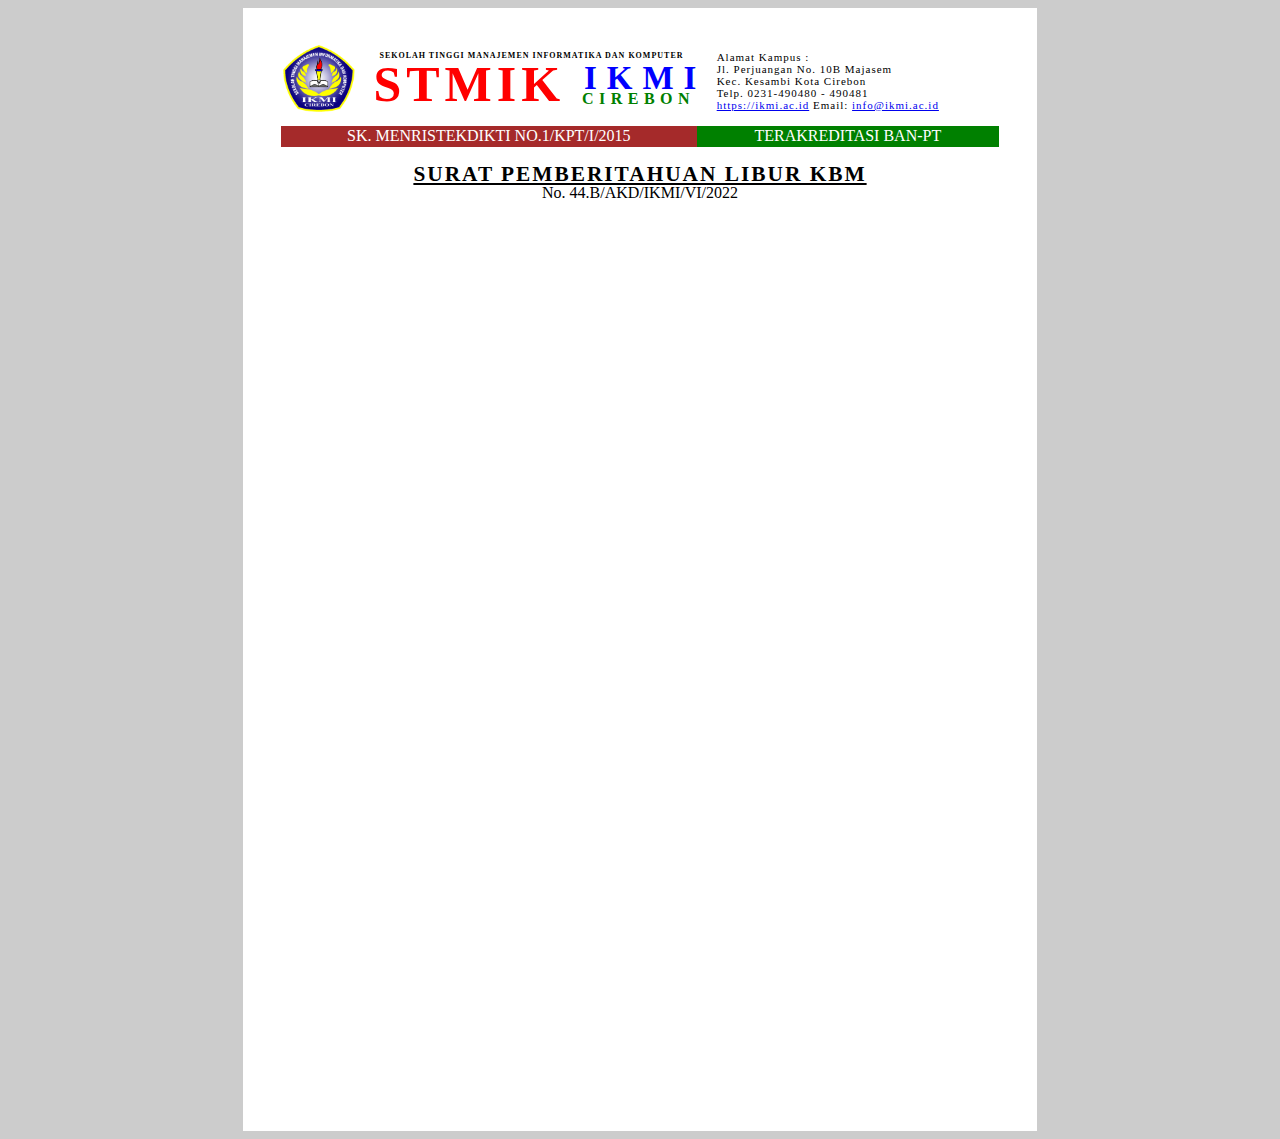
<file: p04/p04-kopsurat01/index.html>
<!DOCTYPE html>
<html>
<head>
	<meta charset="utf-8">
	<meta name="viewport" content="width=device-width, initial-scale=1">
	<title>Kop Surat</title>
	<style type="text/css">
		

    body {
        font-family: georgia; 
        background-color : #ccc }
    * {
        box-sizing: border-box;
    }
    .wadahsurat {
        width : 100%;
        max-width: 21cm;
        max-height: 29.7cm;
        margin: auto;
        background: white;
        height: 5000px;
        padding-top: 1cm;
        padding-bottom: 1cm;
        padding-right: 1cm;
        padding-left: 1cm;
    }
    .sampul_kop{
        width: 21cm 1cm 1cm;
        height: 2.68cm;
        display: grid;
        grid-template-columns: 11cm 8cm;
    }

    .logo_kiri{
        display: grid;
        grid-template-columns: 2cm auto;
    }

    .sampul_logo{
        text-align: center;
    }
    .wadah_logo{
        height: 2.08cm;
    }
    table {
        border-bottom : 5px solid # 000; 
        padding: 2px
    }

    .sampul-logo{
        text-align: center;
    }

    .logo-ikmi{
        width: 2cm;
        margin-top: -5px;
    }

    .tengah {
        text-align : center;
        line-height: 5px;
    }

    .hurup-kampus{
        font-size: 8px;
        letter-spacing: 1px;
        font-weight: bold;
        text-align: center;
        background: lightgreenz;
        padding-right: 5px;
        padding-top: 5px;

    }

    .hurup_stmik{
        display: grid;
        grid-template-columns: 5.7cm auto;

    }

    .hurup-stmik{
        font-size: 50px;
        font-weight: bold;
        color: red;
        margin-top: -5px;
        letter-spacing: 5px;
        padding-left: 10px;
        margin-bottom: 10px;
    }

    .hurup-ikmi{
        padding-left: 12px;
        text-align: left;
        font-weight: bold;
        color: blue;
        background: lightbluez;
        font-size: 33px;
        letter-spacing: 10px;
    }

    .hurup-cirebon{
        padding-left: 10px;
        text-align: left;
        font-weight: bold;
        color: green;
        letter-spacing: 5.5px;
        font-size: 16px;
        margin-top: -7px;
    }
    .wadah-alamat{
        padding-top: 5px;
        padding-left: 20px;
        font-size: 11px;
        letter-spacing: 1px;
    }

    .wadah-logo{
        height: 2.08cm;
    }
    .warna_sk{
        text-align: center;
        color: white;
        background: brown;
    }

    .sampul_sk{
        height: 2.68cm 2.08cm;
        padding-top: 1.5px;
    }

    .warna_terakreditasi{
        text-align: center;
        color: white;
        background: green;
    }

    .area-ketik{
        width: 21cm 1cm 1cm;
        height: 29.7cm 1cm 1cm 2.68cm;
    }

    .judul-surat{
        text-align: center;
        margin: 15px 0 0 0;
        font-size: 16pt;
        letter-spacing: 2px;
        text-decoration: underline;
    }

    .nomor-surat{
        text-align: center;
        font-size: 16px;
        margin-top: -3px;
        font-family: consolas;
    }

     
	</style>
</head>
<body>
	<div class="wadahsurat">
       <div class="sampul_kop">
            <div class="wadah_logo sampul_logo logo_kiri">
                <div class="sampul-logo">
                    <img class="logo-ikmi" src="logo_ikmi.png">
                </div>
                <div class="hurup-kampus">
                    <div>SEKOLAH TINGGI MANAJEMEN INFORMATIKA DAN KOMPUTER</div>
                    <div class="hurup_stmik">
                        <div class="hurup-stmik">STMIK</div>
                        <div class="hurup-ikmi-cirebon">
                            <div class="hurup-ikmi"> IKMI </div>
                            <div class="hurup-cirebon"> CIREBON </div>
                        </div>
                    </div>
                </div>
            </div>
        <div class="wadah-logo wadah-alamat">
                <div>Alamat Kampus :</div>
                <div>Jl. Perjuangan No. 10B Majasem</div>
                <div>Kec. Kesambi Kota Cirebon</div>
                <div>Telp. 0231-490480 - 490481</div>
                <div><a href="https://ikmi.ac.id" target="_blank">https://ikmi.ac.id</a> Email: <a href="mailto:info@ikmi.ac.id">info@ikmi.ac.id</a></div>
            </div>
            <div class="sampul_sk warna_sk"> SK. MENRISTEKDIKTI NO.1/KPT/I/2015 </div>
            <div class="sampul_sk warna_terakreditasi"> TERAKREDITASI BAN-PT </div>
        </div>
        <div class="area-ketik">
            <h1 class="judul-surat">SURAT PEMBERITAHUAN LIBUR KBM</h1>
            <div class="nomor-surat">No. 44.B/AKD/IKMI/VI/2022</div>
        </div>
    </div>
</body>
</html>
</file>
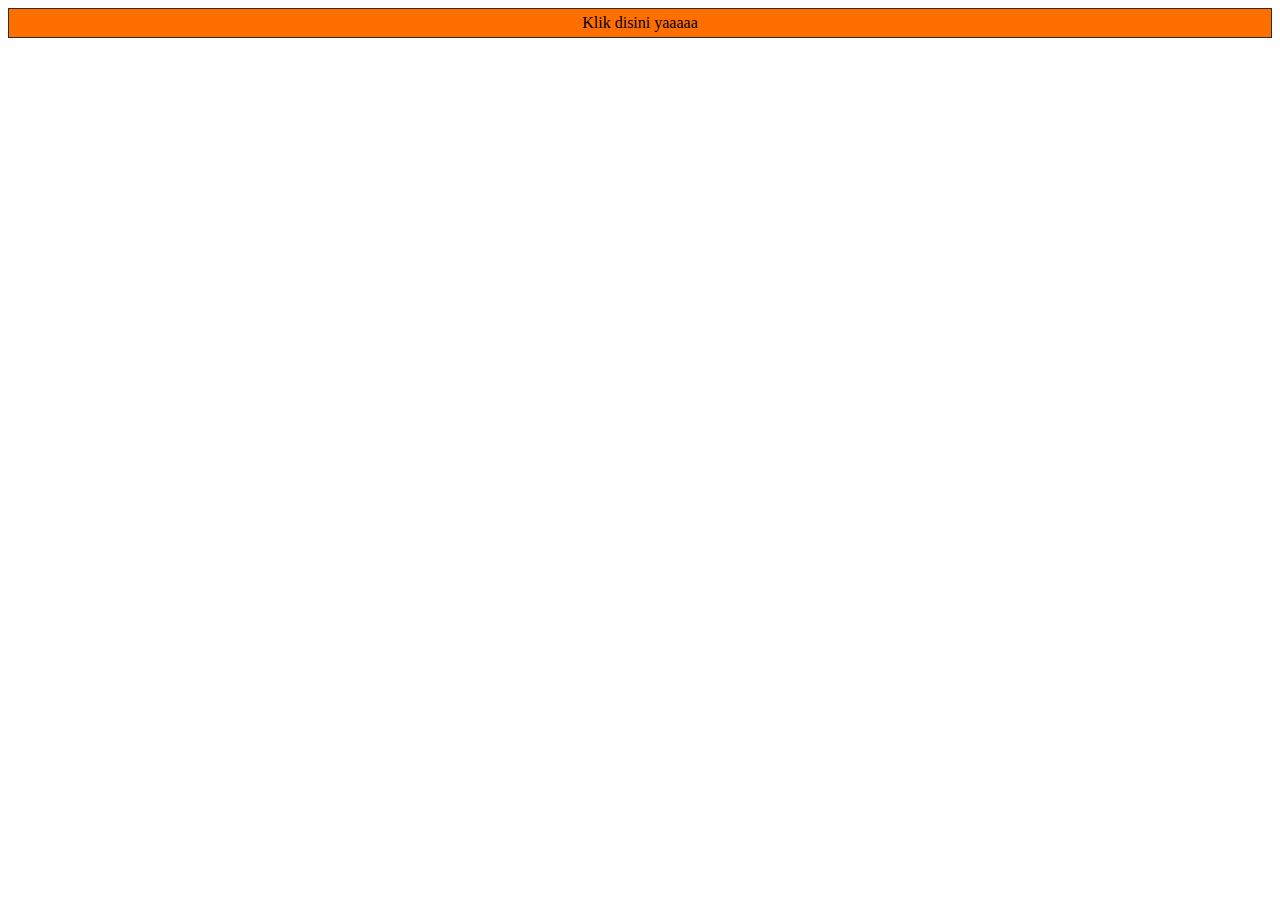
<file: P05-jquery-sliding.html>
<!DOCTYPE html>
<html>
<head>
<script src="https://ajax.googleapis.com/ajax/libs/jquery/3.6.0/jquery.min.js"></script>
<script> 
$(document).ready(function(){
  $("#flip").click(function(){
    $("#panel").slideToggle("slow");
  });
});
</script>
<style> 
#panel, #flip {
  padding: 5px;
  text-align: center;
  background-color: #ff6f00;
  border: solid 1px #2e2d2d;
}

#panel {
  padding: 50px;
  display: none;
}
</style>
</head>
<body>
 
<div id="flip">Klik disini yaaaaa</div>
<div id="panel">jQuery is a JavaScript library designed to simplify HTML DOM tree traversal and manipulation, as well as event handling, CSS animation, and Ajax. It is free, open-source software using the permissive MIT License. As of Aug 2022, jQuery is used by 77% of the 10 million most popular websites (from: Wikipedia).

Efek slide adalah efek kemunculan sebuah elemen HTML dengan cara turun dari atas kebawah. Untuk membuat efek ini, jQuery menyediakan 2 buah method: slideUp() dan slideDown().</div>

</body>
</html>
</file>
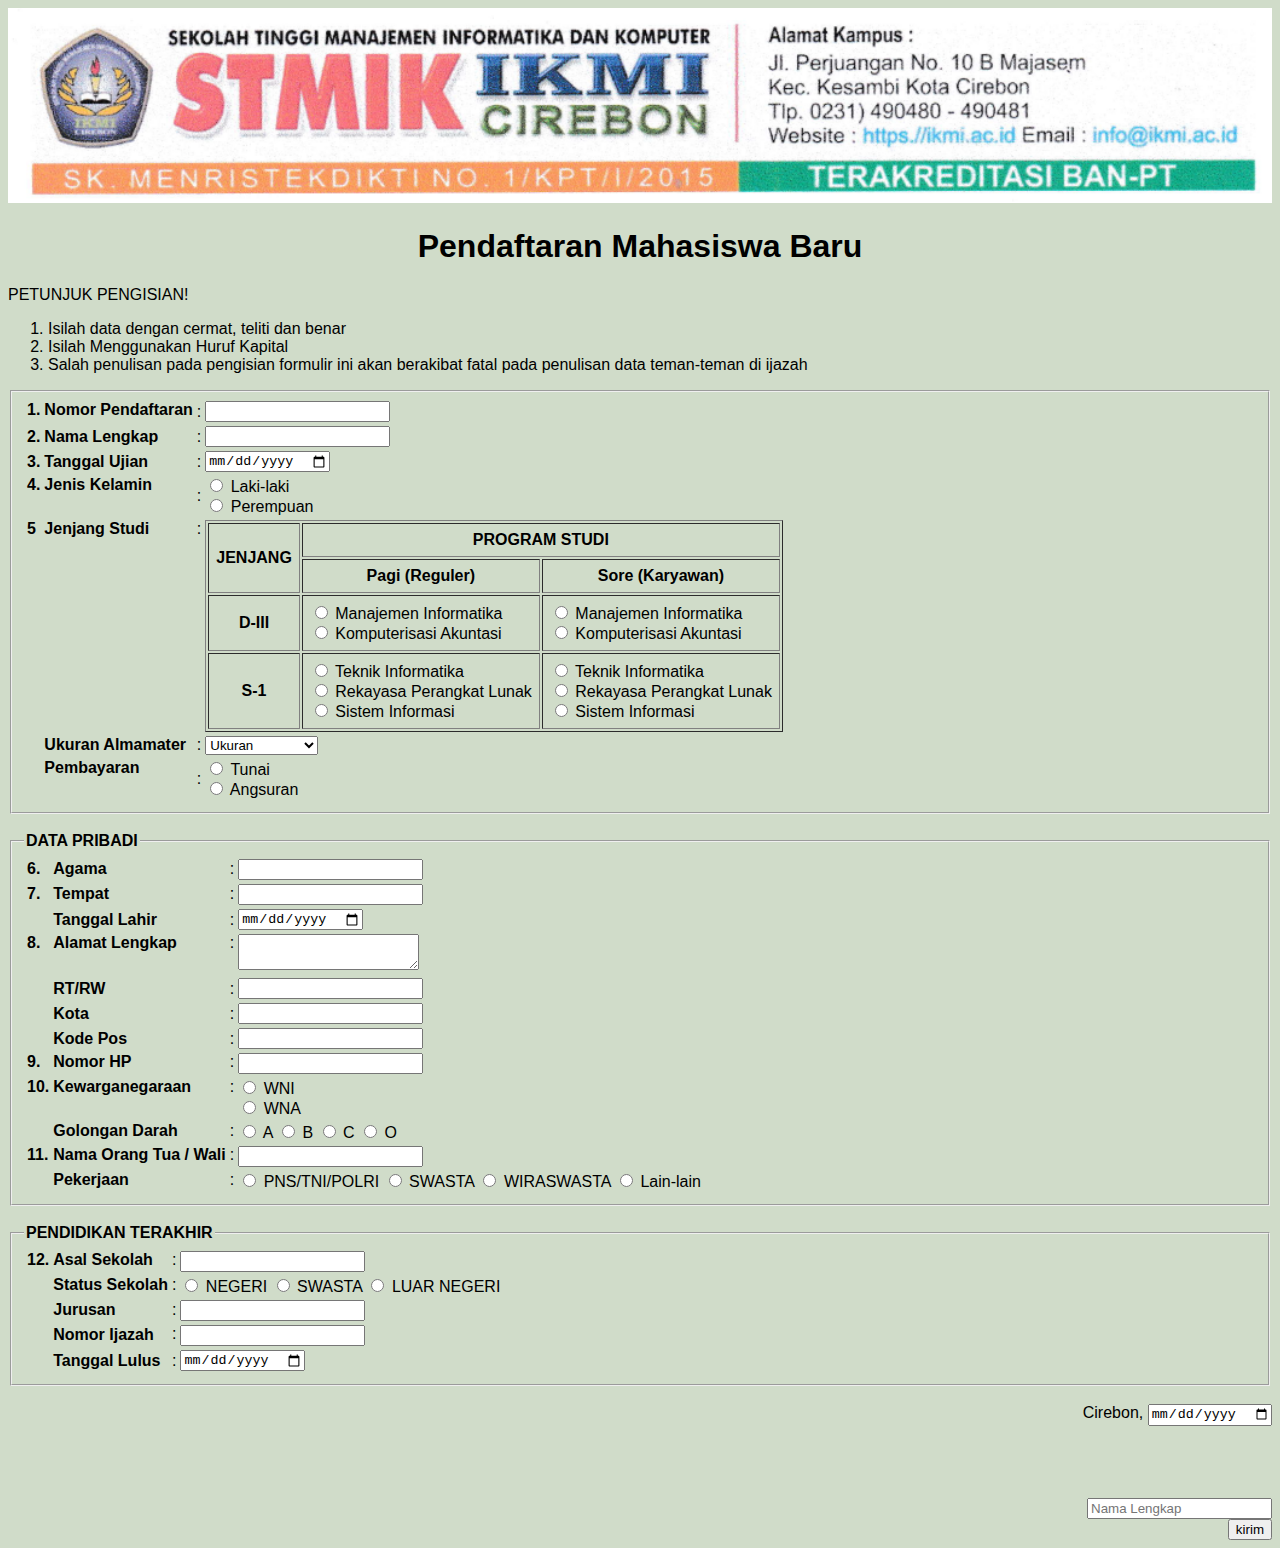
<file: p04css-basic/css_aulia.html>
<!DOCTYPE html>
<html>
  <head>
  </head>
  <body>
    <img src="headerikmi.png" width="100%">
    <div class="image-headers">
    </div>
    <div class="bungkus-content">
     <h1>Pendaftaran Mahasiswa Baru</h1>
      <div class="bungkus">
        <p class="rule">PETUNJUK PENGISIAN!</p>
        <ol class="rules">
          <li>Isilah data dengan cermat, teliti dan benar</li>
          <li>Isilah Menggunakan Huruf Kapital</li>
          <li>
            Salah penulisan pada pengisian formulir ini akan berakibat fatal
            pada penulisan data teman-teman di ijazah
          </li>
        </ol>
      </div>
    </div>
    <form method="post">
      <fieldset>
        <table class="first">
          <tr>
            <th align="left" valign="top" width="5">1.</th>
            <th align="left" valign="top">Nomor Pendaftaran</th>
            <td>:</td>
            <td valign="top">
              <input type="text" name="nomor-pendaftaran" maxlength="12" />
            </td>
          </tr>
          <tr>
            <th align="left">2.</th>
            <th align="left">Nama Lengkap</th>
            <td>:</td>
            <td><input type="text" name="nama-lengkap" maxlength="50" /></td>
          </tr>
          <tr>
            <th align="left">3.</th>
            <th align="left">Tanggal Ujian</th>
            <td>:</td>
            <td><input type="date" name="tanggal-ujian" /></td>
          </tr>
          <tr>
            <th align="left" valign="top">4.</th>
            <th align="left" valign="top">Jenis Kelamin</th>
            <td>:</td>
            <td>
              <input type="radio" name="jenis-kelamin" /> Laki-laki
              <br />
              <input type="radio" name="jenis-kelamin" /> Perempuan
            </td>
          </tr>
          <tr>
            <th align="left" valign="top">5</th>
            <th align="left" valign="top">Jenjang Studi</th>
            <td valign="top">:</td>
            <td>
              <div style="overflow-x:auto;">
              <table border="1" cellpadding="7">
                <thead>
                  <tr>
                    <th rowspan="2">JENJANG</th>
                    <th colspan="2">PROGRAM STUDI</th>
                  </tr>
                  <tr>
                    <th>Pagi (Reguler)</th>
                    <th>Sore (Karyawan)</th>
                  </tr>
                </thead>
                <tbody>
                  <tr>
                    <th>D-III</th>
                    <td>
                      <input type="radio" name="Diploma" />
                      Manajemen Informatika <br />
                      <input type="radio" name="Diploma" />
                      Komputerisasi Akuntasi
                    </td>
                    <td>
                      <input type="radio" name="Diploma" />
                      Manajemen Informatika <br />
                      <input type="radio" name="Diploma" />
                      Komputerisasi Akuntasi
                    </td>
                  </tr>
                  <tr>
                    <th>S-1</th>
                    <td>
                      <input type="radio" name="strata" />
                      Teknik Informatika <br />
                      <input type="radio" name="strata" />
                      Rekayasa Perangkat Lunak <br />
                      <input type="radio" name="strata" />
                       Sistem Informasi
                    </td>
                    <td>
                      <input type="radio" name="strata" />
                      Teknik Informatika <br />
                      <input type="radio" name="strata" />
                      Rekayasa Perangkat Lunak <br />
                      <input type="radio" name="strata" />
                       Sistem Informasi
                    </td>
                  </tr>
                </tbody>
              </table>
              </div>
            </td>
          </tr>
          <tr>
            <th></th>
            <th align="left" valign="top">Ukuran Almamater</th>
            <td valign="top">:</td>
            <td>
              <select name="almamater">
                <option>Ukuran</option>
                <option>S (39 x 55)</option>
                <option>M (42 x 58)</option>
                <option>L (45 x 61)</option>
                <option>XL (48 x 64)</option>
                <option>XXL (51 x 67)</option>
                <option>XXXL (64 x 70)</option>
              </select>
            </td>
          </tr>
          <tr>
            <th align="left" valign="top"></th>
            <th align="left" valign="top">Pembayaran</th>
            <td>:</td>
            <td>
              <input type="radio" name="Pembayaran" /> Tunai
              <br />
              <input type="radio" name="Pembayaran" /> Angsuran
            </td>
          </tr>
        </table>
      </fieldset>
      <br />
      <fieldset>
        <legend><b>DATA PRIBADI</b></legend>
        <table>
          <tr>
            <th align="left" width="5">6.</th>
            <th align="left">Agama</th>
            <td>:</td>
            <td><input type="text" name="agama" maxlength="15" /></td>
          </tr>
          <tr>
            <th align="left">7.</th>
            <th align="left">Tempat</th>
            <td>:</td>
            <td><input type="text" name="tempat-lahir" maxlength="14" /></td>
          </tr>
          <tr>
            <th></th>
            <th align="left">Tanggal Lahir</th>
            <td>:</td>
            <td><input type="date" name="tanggal-lahir" /></td>
          </tr>
          <tr>
            <th align="left" valign="top">8.</th>
            <th align="left" valign="top">Alamat Lengkap</th>
            <td valign="top">:</td>
            <td><textarea name="nama-lengkap"></textarea></td>
          </tr>
          <tr>
            <th></th>
            <th align="left">RT/RW</th>
            <td>:</td>
            <td><input type="text" name="rt/rw" maxlength="10" /></td>
          </tr>
          <tr>
            <th></th>
            <th align="left">Kota</th>
            <td>:</td>
            <td><input type="text" name="kota" maxlength="10" /></td>
          </tr>
          <tr>
            <th></th>
            <th align="left">Kode Pos</th>
            <td>:</td>
            <td><input type="text" name="kode-pos" maxlength="5" /></td>
          </tr>
          <tr>
            <th align="left" valign="top">9.</th>
            <th align="left" valign="top">Nomor HP</th>
            <td valign="top">:</td>
            <td valign="top">
              <input type="text" name="no-hp" maxlength="16" />
            </td>
          </tr>
          <tr>
            <th align="left" valign="top">10.</th>
            <th align="left" valign="top">Kewarganegaraan</th>
            <td valign="top">:</td>
            <td>
              <input type="radio" name="kewarganegaraan" value="WNI" /> WNI
              <br />
              <input type="radio" name="kewarganegaraan" value="WNA" /> WNA
            </td>
          </tr>
          <tr>
            <th></th>
            <th align="left" valign="top">Golongan Darah</th>
            <td valign="top">:</td>
            <td>
              <input type="radio" name="golongan-darah" /> A
              <input type="radio" name="golongan-darah" /> B
              <input type="radio" name="golongan-darah" /> C
              <input type="radio" name="golongan-darah" />
              O
            </td>
          </tr>
          <tr>
            <th align="left" valign="top">11.</th>
            <th align="left" valign="top">Nama Orang Tua / Wali</th>
            <td valign="top">:</td>
            <td valign="top">
              <input type="text" name="nama-orangtua" maxlength="30" />
            </td>
          </tr>
          <tr>
            <th></th>
            <th align="left" valign="top">Pekerjaan</th>
            <td valign="top">:</td>
            <td>
              <input type="radio" name="Pekerjaan" /> PNS/TNI/POLRI
              <input type="radio" name="Pekerjaan" /> SWASTA
              <input type="radio" name="Pekerjaan" /> WIRASWASTA
              <input type="radio" name="Pekerjaan" />
              Lain-lain
            </td>
          </tr>
        </table>
      </fieldset>
      <br />
      <fieldset>
        <legend><b>PENDIDIKAN TERAKHIR</b></legend>
        <table>
          <tr>
            <th align="left" valign="top" width="5">12.</th>
            <th align="left" valign="top">Asal Sekolah</th>
            <td valign="top">:</td>
            <td valign="top">
              <input type="text" name="asal-sekolah" maxlength="15" />
            </td>
          </tr>
          <tr>
            <th></th>
            <th align="left" valign="top">Status Sekolah</th>
            <td valign="top">:</td>
            <td>
              <input type="radio" name="status-sekolah" /> NEGERI
              <input type="radio" name="status-sekolah" /> SWASTA
              <input type="radio" name="status-sekolah" /> LUAR NEGERI
            </td>
          </tr>
          <tr>
            <th></th>
            <th align="left">Jurusan</th>
            <td>:</td>
            <td><input type="text" name="jurusan" maxlength="14" /></td>
          </tr>
          <tr>
            <th></th>
            <th align="left">Nomor Ijazah</th>
            <td valign="top">:</td>
            <td valign="top">
              <input type="text" name="no-ijazah" maxlength="14" />
            </td>
          </tr>
          <tr>
            <th></th>
            <th align="left">Tanggal Lulus</th>
            <td>:</td>
            <td><input type="date" name="tanggal-lulus" /></td>
          </tr>
        </table>
      </fieldset>
      <div style="text-align: right;">
            <tbody>
              <br>
            <tr>
                <td>Cirebon, <input type="date" name="tgl-ttd"></td>
            </tr>
            <br>
            <br>
            <br>
            <br>
            <br>
            <tr>
                <td><input type="text" name="" placeholder="Nama Lengkap"></td>
            </tr>
        </tbody>
        <br>
        <button>kirim</button>
    </div>
    </form>
    <link rel="stylesheet" href="css_aulia.css">
  </body>
</html>
</file>
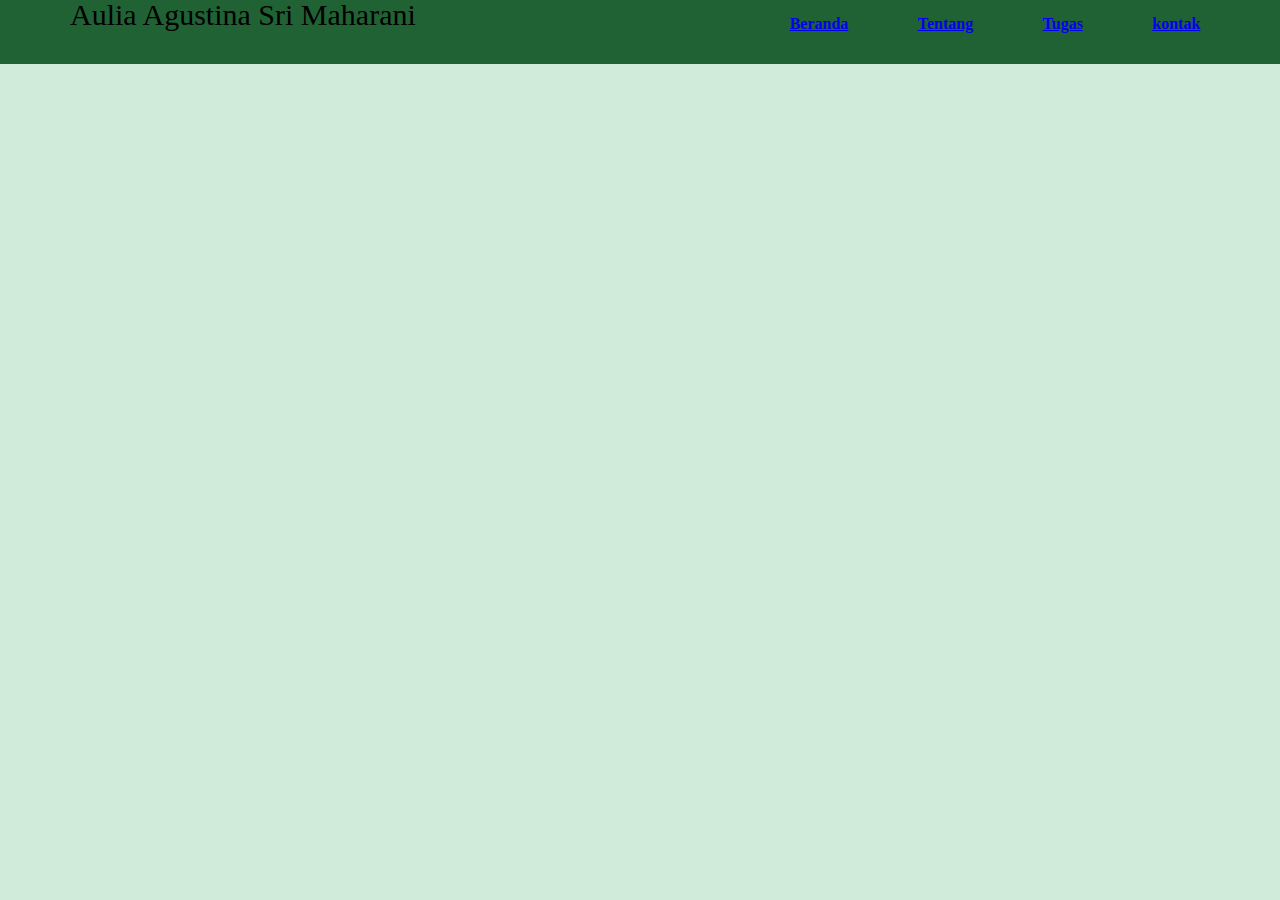
<file: p07/p07-spa-github.html>
<!DOCTYPE html>
<html lang="en">
  <head>
    <meta charset="UTF-8" />
    <meta http-equiv="X-UA-Compatible" content="IE=edge" />
    <meta name="viewport" content="width=device-width, initial-scale=1.0" />
    <link rel="stylesheet" href="aulia-spa.css" />
    <title>spa</title>
  </head>
  <body>
    <nav class="navbar">
      <div class="logo">
        <li>Aulia Agustina Sri Maharani</li>
      </div>
      <div class="navbar1">
        <div class="navbar2">
          <li><a href="#Beranda" class="active">Beranda</a></li>
          <li><a href="#Tentang" class="active">Tentang</a></li>
          <li><a href="#Tugas" class="active">Tugas</a></li>
          <li><a href="#kontak" class="active">kontak</a></li>
        </div>
      </div>
    </nav>

    <div id="SPA">
      <div id="isiSPA">
        <div id="Beranda" class="isi__1">
             <h1>Selamat Datang</h1> 
             <h2> Di website yang biasa biasa aja</h2>
        </div>
        <div id="Tentang" class="isi__2"> 
          <img class="foto" src="me.jpeg" height="200" width="100" ">
          Nama saya Aulia Agustina Sri Maharani, NIM saya 41215363, saya dari prodi Teknik Informatika STMIK IKMI Cirebon
        </div>
        <div id="Tugas" class="isi__3"> 
          <h3>
            <a href="https://mauliaw26.github.io/index.html" target="_blank">P02 Membuat Github Pages</a>
            <br>
            <br>
            <a href="https://mauliaw26.github.io/P03/table.html" target="_blank">P03 HTML Table Sederhana</a>
            <br>
            <br>
            <a href="https://mauliaw26.github.io/p04css-basic/css_aulia.html" target="_blank">P03 HTML Table JQuery Challenge</a>
            <br>
            <br>
            <a href="https://mauliaw26.github.io/p03-form-lvl1/p03form-lv1.html" target="_blank">P03 Formulir Level #1 Basic HTML Form</a>
            <br>
            <br>
            <a href="https://mauliaw26.github.io/p04css-basic/css_aulia.html" target="_blank">P04 Formulir Level #2 Basic-CSS HTML Form </a>
            <br>
            <br>
            <a href="https://mauliaw26.github.io/p05-jQuery-delete.html" target="_blank"> P05 JQuery FadeOut When Delete </a>
            <br>
            <br>
            <a href="https://mauliaw26.github.io/P05-jquery-sliding.html" target="_blank">P05 JQuery Sliding</a>
            <br>
            <br>
            <a href="https://mauliaw26.github.io/p06/aulia-spa.html" target="_blank">P06 JQuery Add/Remove Class for SPA Menu</a>
            <br>
        </h3>
        </div>
        <div id="kontak" class="isi__4">
          <h1>Hubungi saya di:</h1>
            <a href="https://www.instagram.com/dailyauli4/" target="_blank" class="sosmed instagram">Instagram</a>
            <a href="https://wa.me/+6285959048491" target="_blank" class="wa">WhatsApp</a>
        </h3>
        </div>
      </div>
    </div>

    <script src="https://ajax.googleapis.com/ajax/libs/jquery/3.6.0/jquery.min.js"></script>
   <script>$(document).ready(function () {
    var currentSection = 0;
    $("#SPA").hide();
    $("li a").click(function () {
      $("li a").removeClass("active");
      $(this).addClass("active");
  
      var href = $(this).attr("href");
      $("#isiSPA>div").hide();
  
      $(href).show();
  
      if (currentSection == 0) {
        $("#SPA").slideToggle(200);
        currentSection = href;
      } else if (currentSection == href) {
        $("#SPA").slideToggle(200);
        currentSection = 0;
      } else {
        currentSection = href;
      }
      return false;
    });
  });</script>
    
  </body>
</html>
</file>
<file: p04css-basic/css_aulia.css>
body {
    background-color: rgb(208, 220, 201);
  font-family: "arial";
}
head {
  font-family: "arial";
  font-size: 15px;
}

h1 {
    text-align: center;
  }


select:hover {
  background-color: rgb(245, 245, 245);
}

option:hover {
  background-color: rgb(244, 244, 244);
}

input:hover {
  background-color: rgb(255, 255, 255);
}

textarea:hover {
  background-color: rgb(123, 123, 123);
}
</file>
<file: p07/aulia-spa.css>
@font-face {
  font-family: "fantasy";
}
@font-face {
  font-family: "Verdana";
}

body {
  background-color: #d0ebd9;
  padding: 0px;
  margin: 0px;
}

li {
  text-decoration: none;
  color: rgb(0, 0, 0);
}

.navbar {
  position: absolute;
  background-color: #216234;
  width: 100%;
  height: 4rem;
}

.navbar1 {
  font-size: 20px;
  display: flex;
  justify-content: end;
  align-items: center;
  padding-right: 30px;
}

.navbar2 {
  font-family: "sans serif";
  font-size: 16px;
  margin: 15px;
  display: flex;
  flex-direction: row;
  align-items: center;
  justify-content: space-around;
  width: 30rem;
  list-style: none;
}
img{
  border-radius: 10%;
  box-shadow: 1px 1px 4px darkgray;
  padding: 5px;
  background: rgb(35, 29, 29);
  transition: 0.2s;
  opacity: 80%;
}
img:hover{
  transform: scale(1.2);
  opacity: 100%;
  box-shadow: 1px 1px 1px rgb(179, 231, 183);
}
.foto{
  display: block;
  margin-left: auto;
  margin-right: auto;
  width: 10%;    

}
.logo {
  font-family: "cursive";
  position: absolute;
  margin-left: 70px;
  margin-top: -2px;
  padding: top 5px;
  font-size: 30px;
  list-style-type: none;
}

.isi__1,
.isi__2,
.isi__3,
.isi__4 {
  background-color: rgb(212, 127, 62);
  border: solid 1px white;
  padding-top: 8rem;
  text-align: center;
  display: none;
  color: black;
  font-family: calibri;
  border-radius: 6px;
  box-shadow: 1px 1px 6px gray;
}

.active {
  font-weight: bold;
}
.sosmed{
  text-decoration: none;
}


.instagram{
  color: rgb(251, 0, 0);
}

.wa{
  color: rgb(0, 147, 25);
</file>
